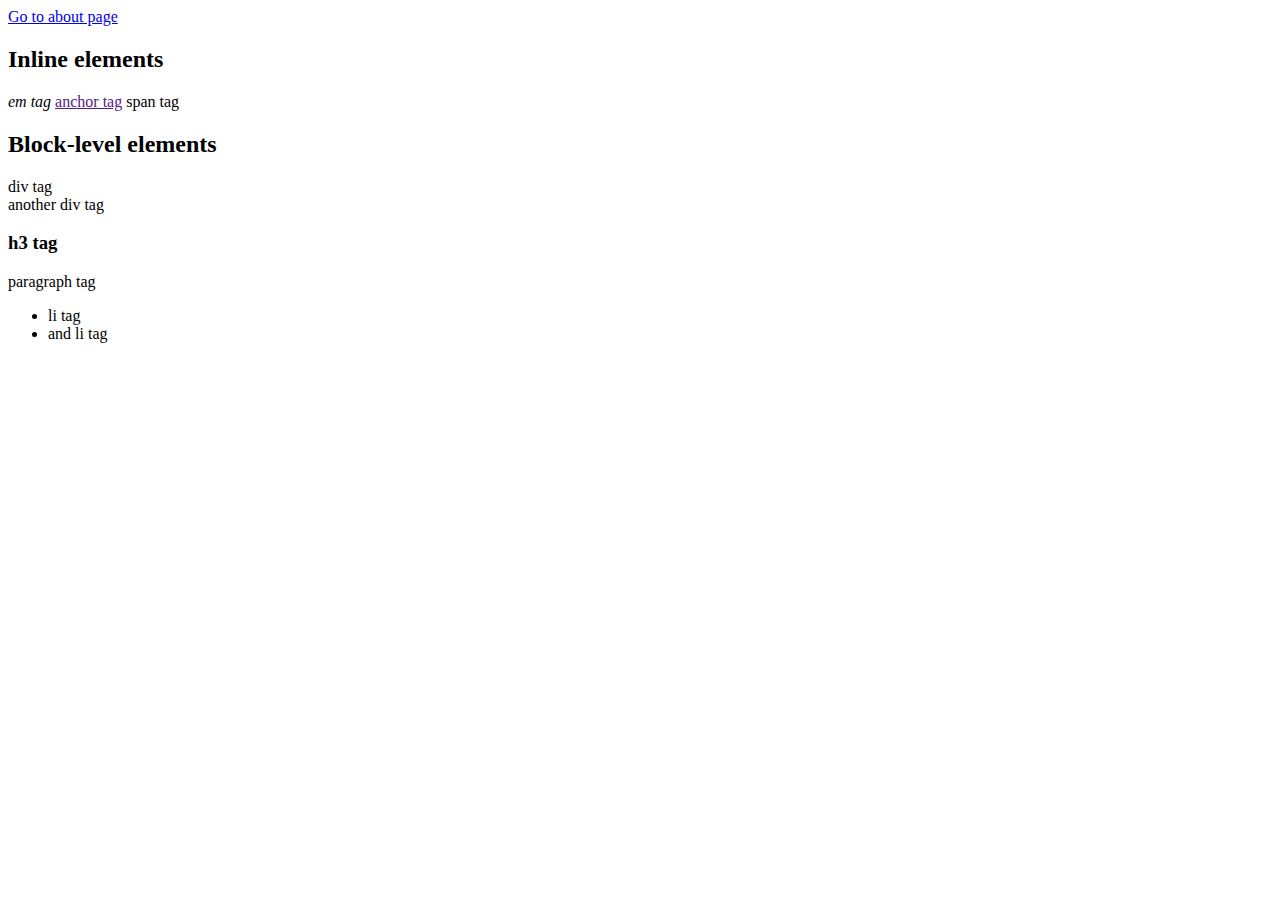
<file: index.html>
<html lang="en">
<head>
    <meta charset="UTF-8">
    <meta name="viewport" content="width=device-width, initial-scale=1.0">
    <title>Document</title>
</head>
<body>
    

<a href="about.html">Go to about page</a>

<h2>Inline elements</h2>
<em>em tag</em>
<a href="">anchor tag</a>
<span>span tag</span>

<h2>Block-level elements</h2>

<div>div tag</div>
<div>another div tag</div>
<h3>h3 tag</h3>
<p>paragraph tag</p>
<ul>
    <li>li tag</li>
    <li>and li tag</li>
</ul>

</body>
</html>
</file>
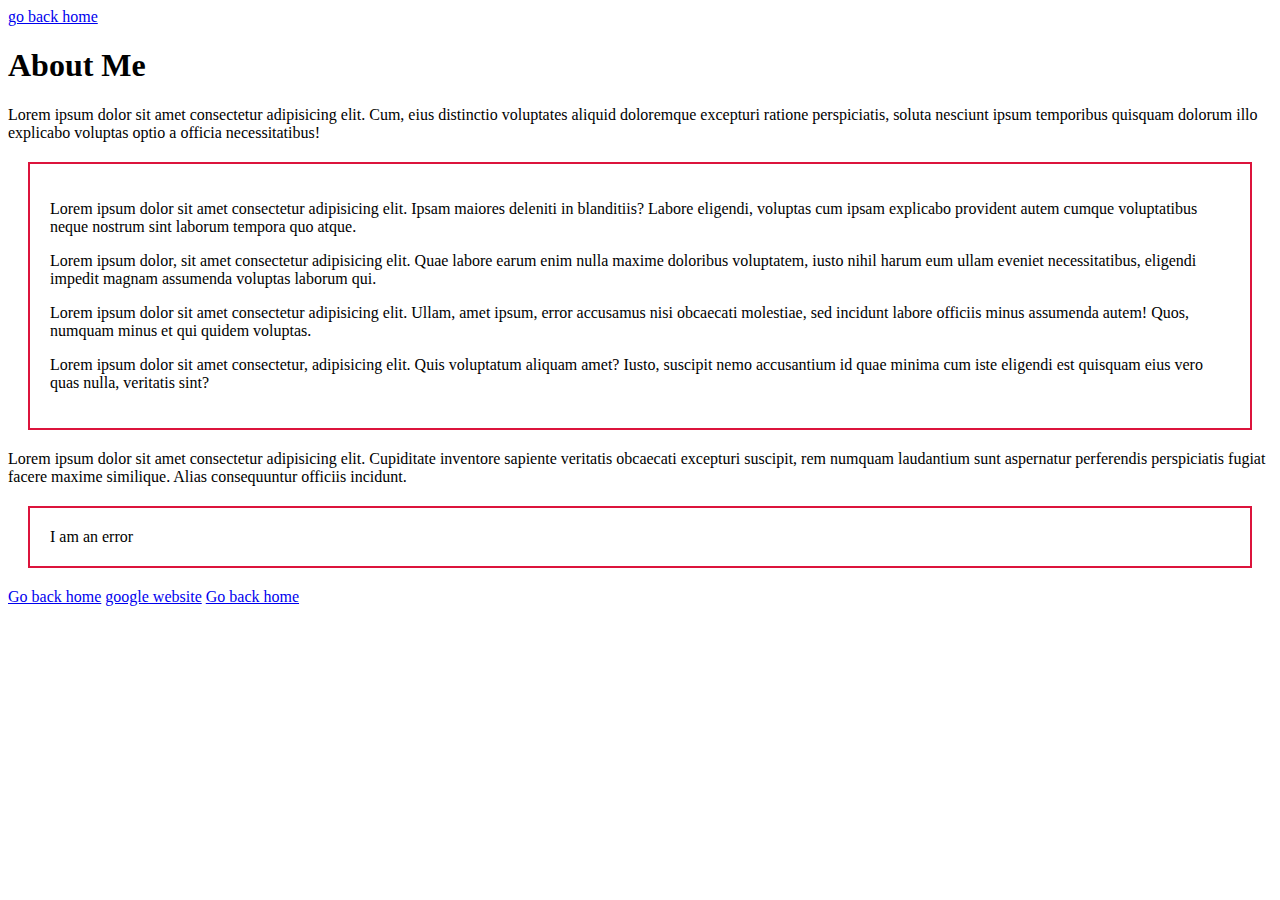
<file: about.html>
<!DOCTYPE html>
<html lang="en">
<head>
    <meta charset="UTF-8">
    <meta name="viewport" content="width=device-width, initial-scale=1.0">
    <title>CSS Basics</title>
    <link rel="stylesheet" href="css/main.css">
</head>
<body>
    <a href="index.html">go back home</a>
    <h1>About Me</h1>

    <p>Lorem ipsum dolor sit amet consectetur adipisicing elit. Cum, eius distinctio voluptates aliquid doloremque excepturi ratione perspiciatis, soluta nesciunt ipsum temporibus quisquam dolorum illo explicabo voluptas optio a officia necessitatibus!</p>
</body>
</html>
   
<div id="content">

<p>Lorem ipsum dolor sit amet consectetur adipisicing elit. Ipsam maiores deleniti in blanditiis? Labore eligendi, voluptas cum ipsam explicabo provident autem cumque voluptatibus neque nostrum sint laborum tempora quo atque.</p>

<p class="error"> Lorem ipsum dolor, sit amet consectetur adipisicing elit. Quae labore earum enim nulla maxime doloribus voluptatem, iusto nihil harum eum ullam eveniet necessitatibus, eligendi impedit magnam assumenda voluptas laborum qui.</p>

<p class="success">Lorem ipsum dolor sit amet consectetur adipisicing elit. Ullam, amet ipsum, error accusamus nisi obcaecati molestiae, sed incidunt labore officiis minus assumenda autem! Quos, numquam minus et qui quidem voluptas.</p>

<p class="success feedback">Lorem ipsum dolor sit amet consectetur, adipisicing elit. Quis voluptatum aliquam amet? Iusto, suscipit nemo accusantium id quae minima cum iste eligendi est quisquam eius vero quas nulla, veritatis sint?</p>

</div>

<p>Lorem ipsum dolor sit amet consectetur adipisicing elit. Cupiditate inventore sapiente veritatis obcaecati excepturi suscipit, rem numquam laudantium sunt aspernatur perferendis perspiciatis fugiat facere maxime similique. Alias consequuntur officiis incidunt.</p>

<div class="error">I am an error</div>
<a href="index.html">Go back home</a>
<a href="https://www.google.com">google website</a>
<a href="index.html">Go back home</a> 
</body>
</html>
</file>
<file: css/main.css>
/* h1 {
    color: orange;
    background-color: slategray;
    font-size: 20px;
    text-decoration: underline;
    font-family: Arial, Helvetica, sans-serif;
    text-align: center;
}

p {
    color: slategray;
    text-align: right;
    line-height: 30px;
    letter-spacing: 3px;
    column-count: 2;
    column-gap: 60px;
}

ul {
    border-width: 4px;
    border-style: solid;
    border-color: crimson;
    border: 4px solid crimson;
    border-bottom: 4px solid crimson;
    border-left: 8px dashed crimson;
}

li {
    list-style-type:none;
    /* text-shadow: 2px 2px lightgray;  */
    text-shadow: 2px 2px rgb(117, 53, 72);
} */

span{
    display: block;
    margin: 20px;
    padding: 20px
}

div{
    /* display: inline; */
    border: 2px solid crimson;
    margin: 20px;
    padding: 20px;
}
</file>
